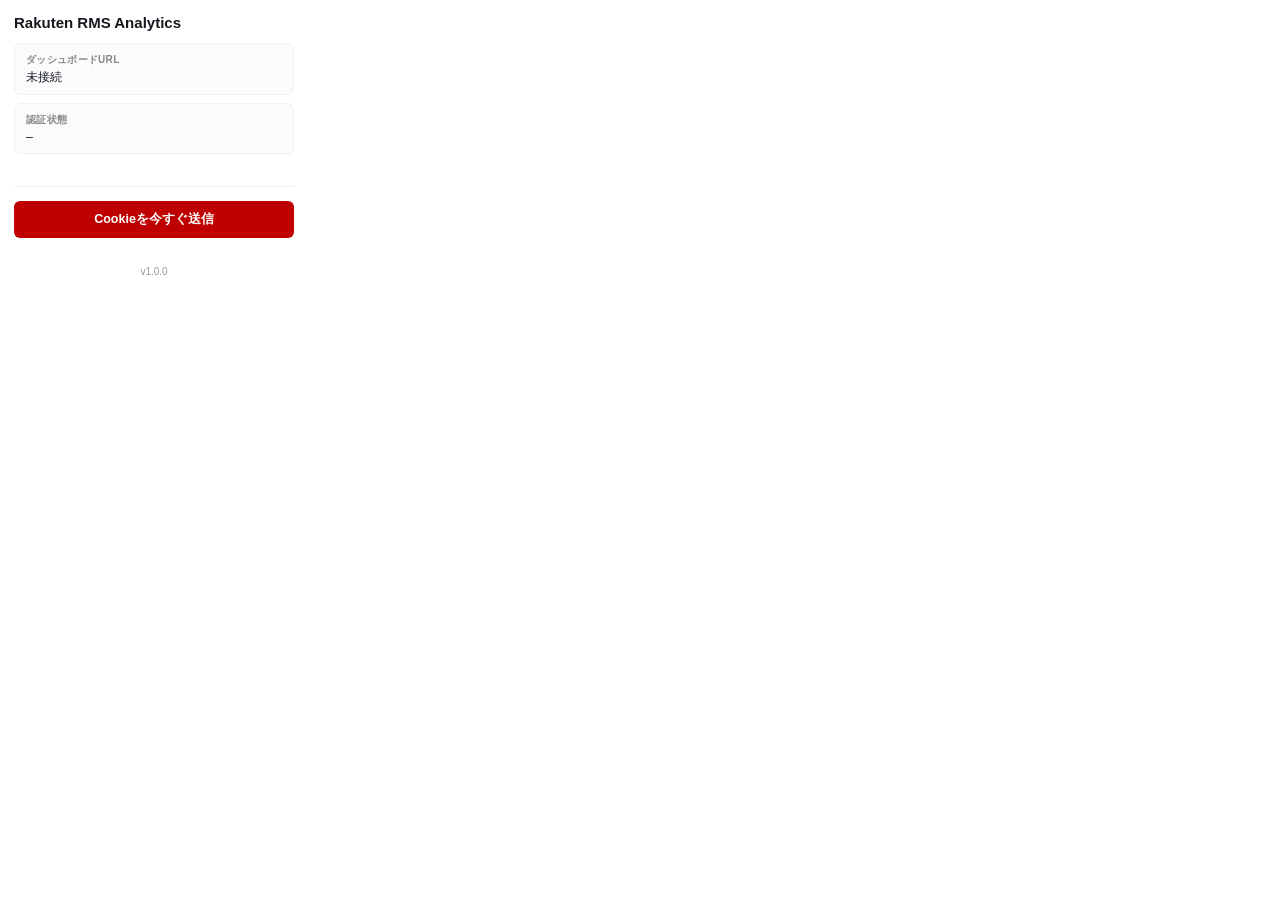
<file: extension/popup.html>
<!DOCTYPE html>
<html>
<head>
  <meta charset="utf-8">
  <style>
    body { width: 280px; padding: 14px; font-family: -apple-system, sans-serif; margin: 0; color: #15181e }
    h3 { margin: 0 0 12px 0; font-size: 15px; font-weight: 700 }
    .row { background: #fafbfc; padding: 9px 11px; border-radius: 7px; border: 1px solid #eef0f2; margin-bottom: 8px; font-size: 11px }
    .row .lbl { color: #888; font-weight: 600; margin-bottom: 3px; font-size: 10px; text-transform: uppercase; letter-spacing: .3px }
    .row .val { color: #15181e; word-break: break-all; font-family: ui-monospace, monospace; font-size: 11.5px }
    .val.empty { color: #bf0000; font-style: italic }
    .status { font-size: 11px; color: #666; min-height: 14px }
    .status.ok { color: #0c7a3e } .status.err { color: #bf0000 }
    button { width: 100%; padding: 10px; background: #bf0000; color: #fff; border: none; border-radius: 6px;
             cursor: pointer; font-weight: 700; font-size: 12.5px; margin-top: 4px }
    button:hover { background: #a00000 }
    hr { border: none; border-top: 1px solid #eee; margin: 10px 0 }
    .ft { font-size: 10px; color: #999; text-align: center; margin-top: 8px }
  </style>
</head>
<body>
  <h3>Rakuten RMS Analytics</h3>

  <div class="row">
    <div class="lbl">ダッシュボードURL</div>
    <div class="val" id="cfgUrlDisplay">未接続</div>
  </div>
  <div class="row">
    <div class="lbl">認証状態</div>
    <div class="val" id="cfgAuthStatus">—</div>
  </div>
  <div class="status" id="setupHint"></div>

  <hr>

  <button id="btnSendNow">Cookieを今すぐ送信</button>
  <div id="sendResult" class="status" style="margin-top:6px"></div>

  <div class="ft">v1.0.0</div>

  <script src="popup.js"></script>
</body>
</html>
</file>
